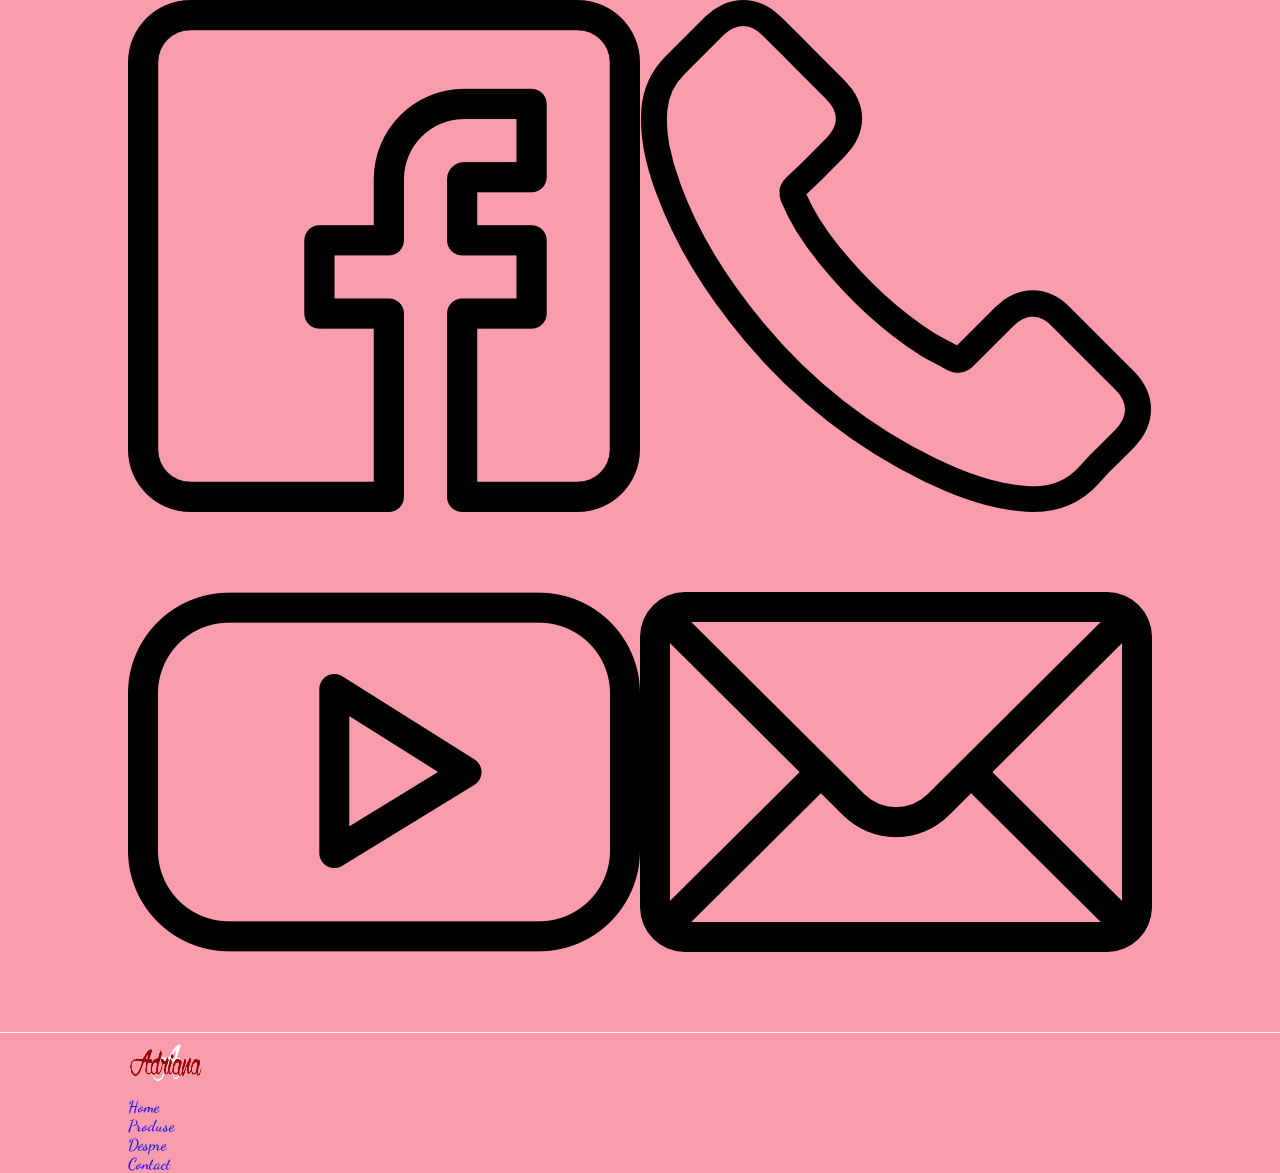
<file: html/index.html>
<!DOCTYPE html>
<html lang="en">
<head>
    <meta charset="UTF-8">
    <meta http-equiv="X-UA-Compatible" content="IE=edge">
    <meta name="viewport" content="width=device-width, initial-scale=1.0">
    <link rel ="stylesheet" href="../css/style.css">
    <link href="https://fonts.googleapis.com/css2?family=Dancing+Script:wght@600&display=swap" rel="stylesheet">
    <title>Cofetaria Adriana</title>
</head>
<body>
    <header id="mainheader">
        <div class="container">
            <div class="heading"></div>
                <div class="contact-header">
                    <div class="main-contact">
                        <a href="https://www.facebook.com/cristi.cuculici.7" target="_blank">
                            <img src="../images/facebook.png" class="icon">
                        </a>
                        <a href="https://youtu.be/dQw4w9WgXcQ" target="_blank">
                            <img src="../images/youtube.png" class="icon">
                        </a>
                    </div>
                    <div class="secondary-contact">
                        <a href="tel: 0764757947">
                            <img src="../images/telephone.png" class="icon">
                     </a>
                        <a href="mailto: cristicuculici1234@gmail.com">
                            <img src="../images/mail.png" class="icon">
                        </a>
                    </div>
                </div>
            </div>
        </div>
        <div class="nav-container">
        <div class="container">
            <nav id="main-nav">
                <div class="logo">
                    <a href="index.html">
                        <img src="../images/Adriana3.png" id="main-logo">
                    </a>
                </div>
                <div class="navigation">
                    <ul>
                        <li><a href="#">Home</a></li>
                        <li><a href="#">Produse</a></li>
                        <li><a href="#">Despre</a></li>
                        <li><a href="#">Contact</a></li>
                    </ul>
                </div>
            </nav>
        </div>
        </div>
    </header>
</body>
</html>
</file>
<file: css/style.css>
* {
  margin: 0;
  padding: 0;
  box-sizing: border-box;
}

.container {
  width: 80%;
  box-sizing: border-box;
  overflow: hidden;
  margin: auto;
}

a {
  text-decoration: none;
}

.nav-container {
  box-sizing: border-box;
  overflow: hidden;
  border-top: 1px solid white;
}

svg {
  color: rgb(133, 6, 6);
  padding-left: 3px;
}

.navbar {
  grid-column: 1/3;
  margin: 10px;
  text-align: center;
}
.navbar li {
  display: inline-block;
}
.navbar a {
  color: rgb(133, 6, 6);
  padding: 5px;
  font-size: 22px;
}
.navbar a:hover {
  color: white;
}

body {
  background-color: whitesmoke;
  color: rgb(133, 6, 6);
  font-family: Dancing Script, cursive;
}

header#mainheader {
  background-color: rgb(249, 157, 172);
}

.contact-header {
  display: flex;
  justify-content: space-between;
}

.logo-search {
  display: grid;
  grid-template-columns: 1fr 1fr;
}

.logo img {
  width: 80px;
  height: 60px;
}
.logo img:hover {
  transform: scale(0.99);
}

.search-bar {
  display: flex;
  align-items: center;
}
.search-bar input {
  height: 30px;
  width: 160px;
  border-radius: 30px;
  border-color: rgb(133, 6, 6);
  color: rgb(133, 6, 6);
}
.search-bar a {
  padding: 5px 8px;
  border-radius: 30px;
  background-color: whitesmoke;
  color: rgb(133, 6, 6);
  margin-left: 5px;
  font-size: 16px;
}
.search-bar a:hover {
  background-color: rgb(133, 6, 6);
  color: white;
}

main#main-content {
  width: 90%;
  margin: auto;
}

.tort {
  width: 200px;
  height: 200px;
  position: absolute;
  transition: 0.3s;
}
.tort:hover {
  opacity: 20%;
}

.block {
  background-color: black;
  width: 200px;
  height: 200px;
  position: absolute;
  display: flex;
  justify-content: center;
  align-items: center;
}
.block h1 {
  color: white;
  font-size: 25px;
  text-align: center;
}

svg {
  color: rgb(133, 6, 6);
}
</file>
